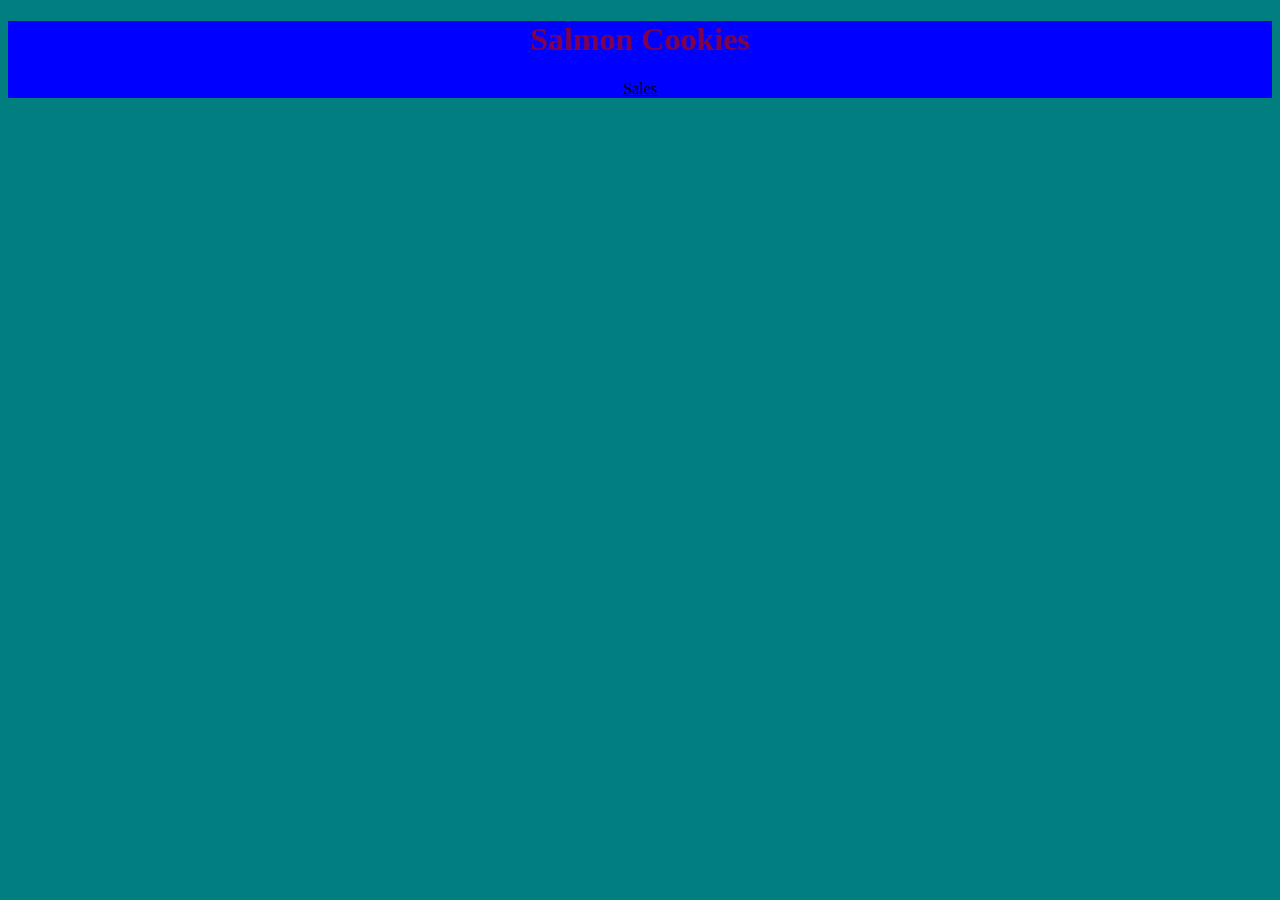
<file: index.html>
<!DOCTYPE html>
<html>
  <head>
    <title>Salmon cookies!!! America's new favorite treat!</title>
    <link href="css/style.css" type="text/css" rel="stylesheet"/>
  </head>
  <body>
    <header>
      <h1>Salmon Cookies</h1>
      <a href="sales.html">Sales</a>
    </header>
    <main id="container-parent">
      </div>
    </main>
    <footer>
    </footer>
  </body>
</html>
</file>
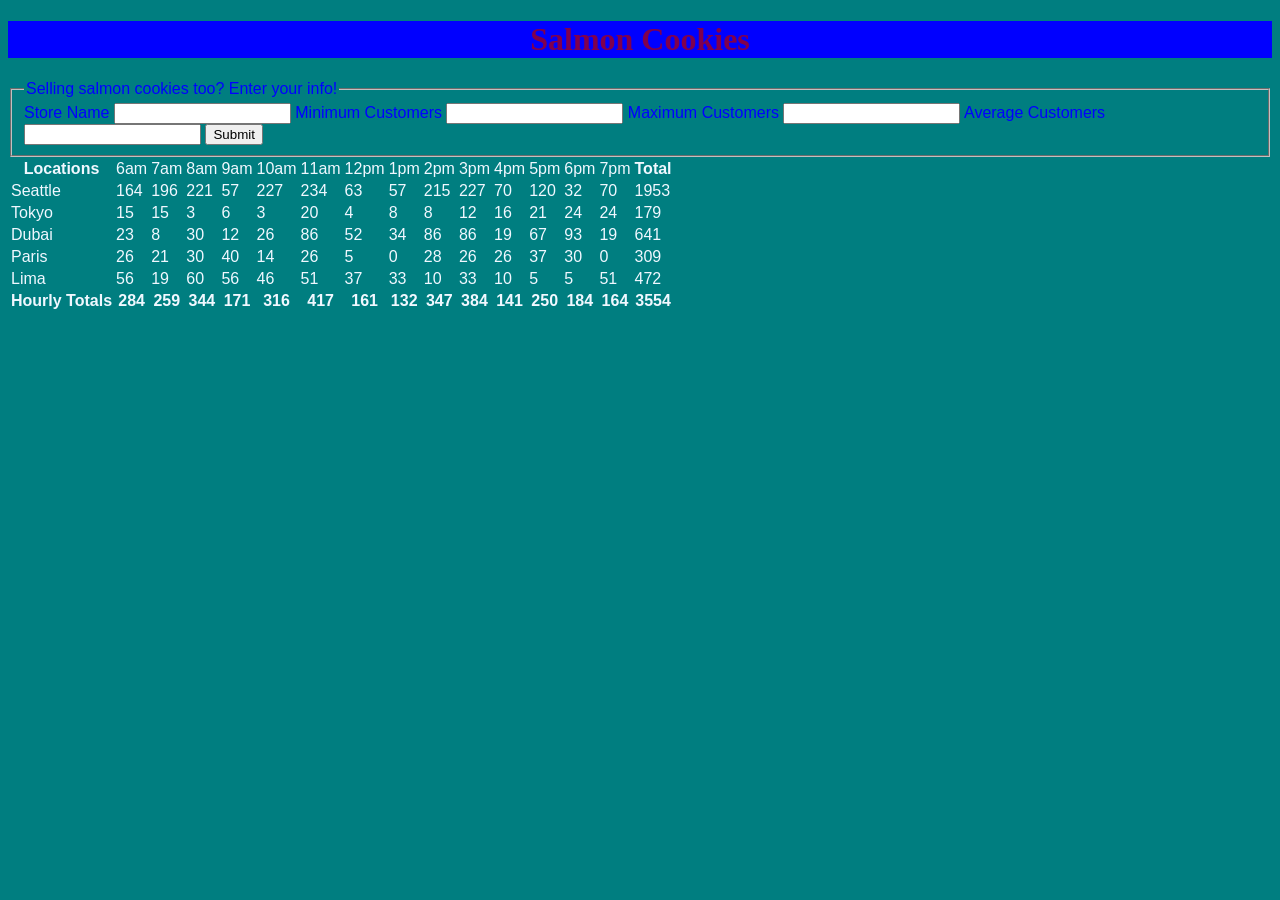
<file: sales.html>
<!DOCTYPE html>
<html>

<head>
  <title>Salmon cookies!!! America's new favorite treat!</title>
  <link href="css/style.css" type="text/css" rel="stylesheet" />
  <link rel="preconnect" href="https://fonts.gstatic.com">
  <link href="https://fonts.googleapis.com/css2?family=Roboto:wght@300&display=swap" rel="stylesheet">
</head>

<body>
  <header>
    <h1>Salmon Cookies</h1>
  </header>
  <main id="container-parent">
    <section>
      <form id="form">
        <fieldset>
          <legend>Selling salmon cookies too? Enter your info!</legend>

          <label> Store Name
            <input type="text" name="store" placeholder="">
          </label>

          <label> Minimum Customers
            <input type="number" name="min" placeholder="">
          </label>

          <label> Maximum Customers
            <input type="number" name="max" placeholder="">
          </label>

          <label> Average Customers
            <input type="number" step=(0.1) name="avg" placeholder="">
          </label>

          <button type="submit">Submit</button>


        </fieldset>
      </form>
    </section>
    <table id="storeInfo"></table>
  </main>
  <footer>
    <script src="js/app.js"></script>
  </footer>
</body>

</html>
</file>
<file: css/style.css>
header {
  background-color: blue;
  font-family: 'Times New Roman', Times, serif;
  color: rgb(128, 0, 77);
  text-align: center;
}

a {
  color: black;
  height: 40px;
}

body {
  background-color: rgb(0, 126, 128);
}

table {
  font-family: Arial, Helvetica, sans-serif;
  color: aliceblue; 
}

fieldset {
  font-family: 'Lucida Sans', 'Lucida Sans Regular', 'Lucida Grande', 'Lucida Sans Unicode', Geneva, Verdana, sans-serif;
  color: blue;
}
</file>
